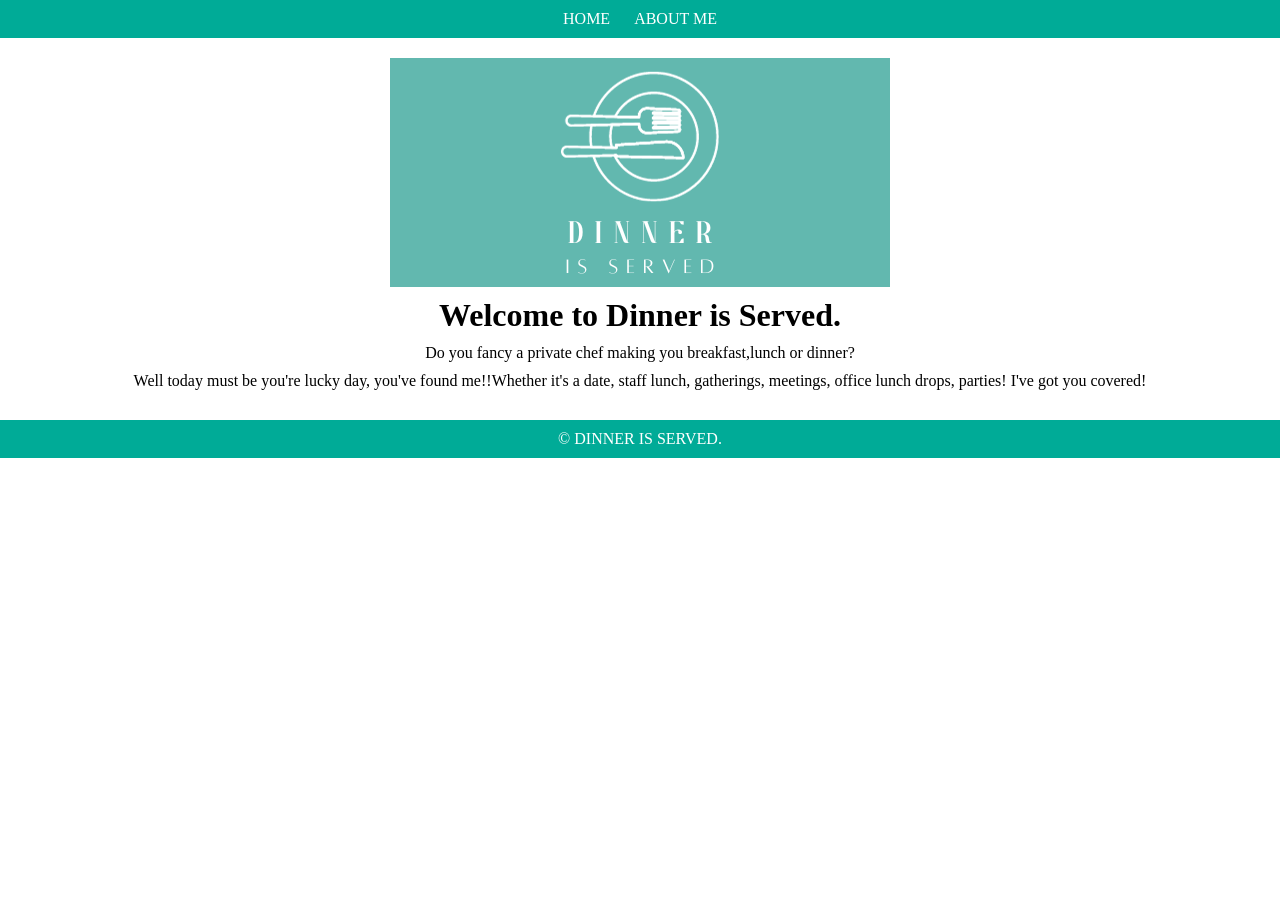
<file: index.html>
<html>
    <head>
        <link rel="stylesheet" href="style.css">
        <title>Dinner is Served</title>
        <link rel="icon" href="images/images.jfif">
    </head>

<header>
    <ul>
        <li><a href="index.html">home</a></li>
        <li><a href="aboutme.html">about me</a></li>
    </ul>
</header>


<body>

    <main>

    <div class="container">
        <img src="images/logo.png" alt="logo">
        <h1>Welcome to Dinner is Served.</h1>
        <p>Do you fancy a private chef making you breakfast,lunch or dinner?</p>
        <p>Well today must be you're lucky day, you've found me!!Whether it's a date, staff lunch, gatherings, meetings, office lunch drops, parties! I've got you covered!</p>
    
    </div>

    </main>

<footer>&copy; Dinner is Served.</footer>
        
</body>

</html>
</file>
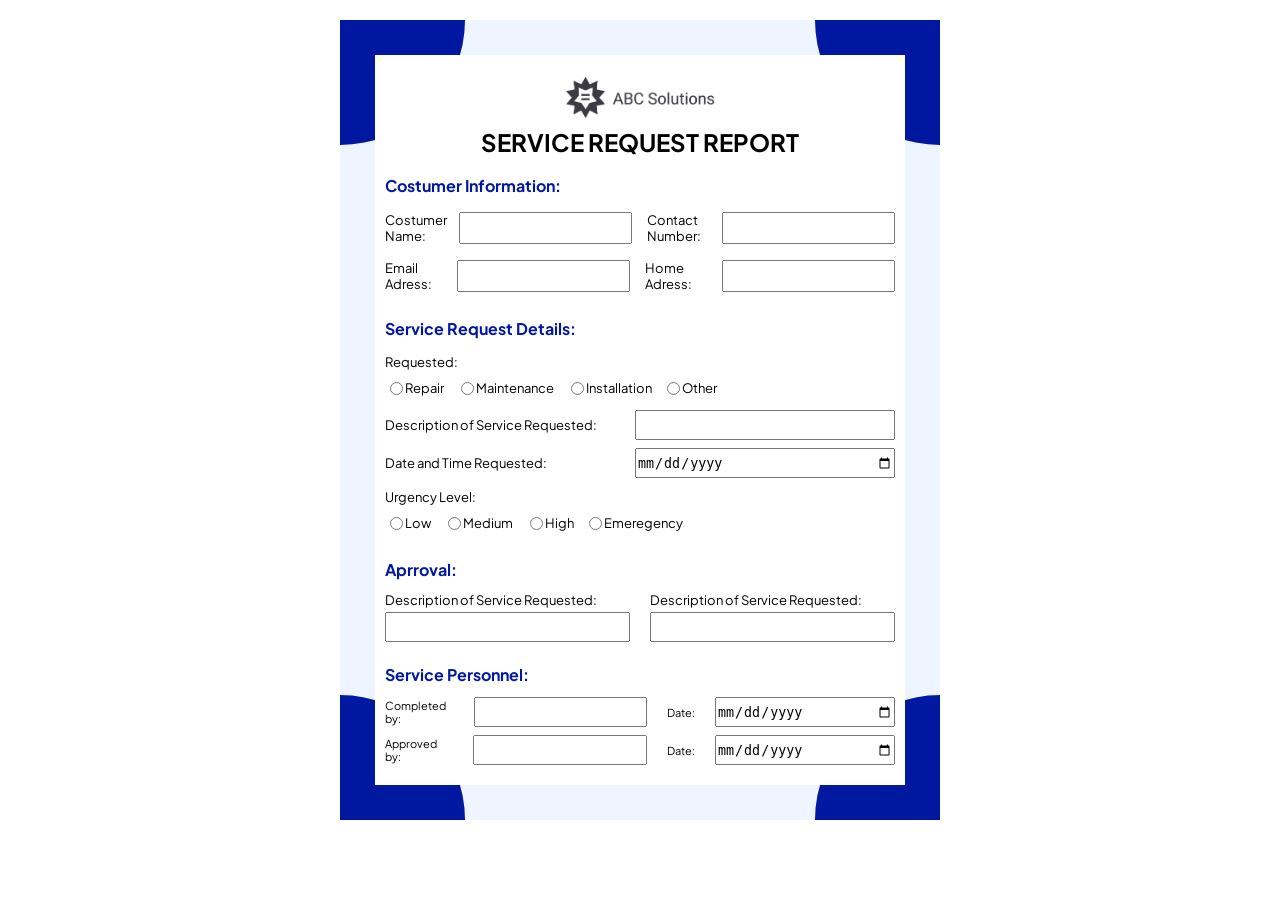
<file: homework12/index.html>
<html>

    <head>
        <link rel="stylesheet" href="style.css">
    </head>


    <body>
        <section>

            <div class="container">

                <div class="box1"></div>
                <div class="box2"></div>
                <div class="box3"></div>
                <div class="box4"></div>

                <div class="card">

                    <div class="header">

                    <img src="images/logo.jpg" alt="logo">
                    <h2>SERVICE REQUEST REPORT</h2>

                    </div>

                    <div class="form">

                        <h4>Costumer Information:</h4>

                        <form>

                        <div class="form1"> 

                            <div class="detail">
                            <label for="costumer-name">Costumer Name:</label>
                            <input type="text" id="costumer-name" name="costumer-name">
                            </div>

                            <div class="detail">
                            <label for="phone">Contact Number:</label>
                            <input type="tel" id="phone" name="phone">
                            </div>

                        </div>

                        <div class="form1"> 

                            <div class="detail">
                            <label for="costumer-mail">Email Adress:</label>
                            <input type="email" id="costumer-mail" name="costumer-mail">
                            </div>

                            <div class="detail">
                            <label for="adress">Home Adress:</label>
                            <input type="text" id="adress" name="adress">
                            </div>

                        </div>

                        </form>

                    </div>

                    <div class="form">

                        <h4>Service Request Details:</h4>

                        <p>Requested:</p>

                        <form>

                        <div class="form2">

                        <div class="pr">
                        <input type="radio" id="repair" name="requested">
                        <label for="repair">Repair</label><br>
                        </div>

                        <div class="pr">
                        <input type="radio" id="maintenance" name="requested">
                        <label for="maintenance">Maintenance</label><br>
                        </div>

                        <div class="pr">
                        <input type="radio" id="installation" name="requested">
                        <label for="installation">Installation</label>
                        </div>

                        <div class="pr">
                        <input type="radio" id="other" name="requested">
                        <label for="other">Other</label>
                        </div>

                        </div>

                        <div class="detail2">
                        <label for="dsr">Description of Service Requested:</label>
                        <input type="text" id="dsr" name="description-service-requested">
                        </div>

                        <div class="detail2">
                        <label for="dtr">Date and Time Requested:</label>
                        <input type="date" id="dtr" name="date-time-requested">
                        </div>

                        <p>Urgency Level:</p>

                        <div class="form2">

                        <div class="pr">
                        <input type="radio" id="low" name="urgency-level">
                        <label for="low">Low</label><br>
                        </div>

                        <div class="pr">
                        <input type="radio" id="medium" name="urgency-level">
                        <label for="medium">Medium</label><br>
                        </div>

                        <div class="pr">
                        <input type="radio" id="high" name="urgency-level">
                        <label for="high">High</label>
                        </div>

                        <div class="pr">
                        <input type="radio" id="emergency" name="urgency-level">
                        <label for="emergency">Emeregency</label>
                        </div>

                        </div>

                        

                        </form>

                    </div>

                    <div class="form">
                        <h4>Aprroval:</h4>

                        <div class="approval">

                        <div class="detail3">
                        <label for="dsr">Description of Service Requested:</label>
                        <input type="text" id="dsr" name="description-service-requested">
                        </div>

                        <div class="detail3">
                        <label for="dsr">Description of Service Requested:</label>
                        <input type="text" id="dsr" name="description-service-requested">
                        </div>

                        </div>

                    </div>

                    <div class="form">
                        <h4>Service Personnel:</h4>

                        <div class="form3"> 

                            <div class="detail4">
                            <label for="cb">Completed by:</label>
                            <input type="text" id="cb" name="service-personnel">
                            </div>

                            <div class="detail4">
                            <label for="date">Date:</label>
                            <input type="date" id="date" name="service-personnel">
                            </div>

                            

                        </div>

                         <div class="form3"> 

                            <div class="detail4">
                            <label for="ab">Approved by:</label>
                            <input type="text" id="ab" name="service-personnel">
                            </div>

                            <div class="detail4">
                            <label for="phone">Date:</label>
                            <input type="date" id="date" name="service-personnel">
                            </div>

                            

                        </div>

                    </div>

                </div>

            </div>

        </section>
    </body>

</html>
</file>
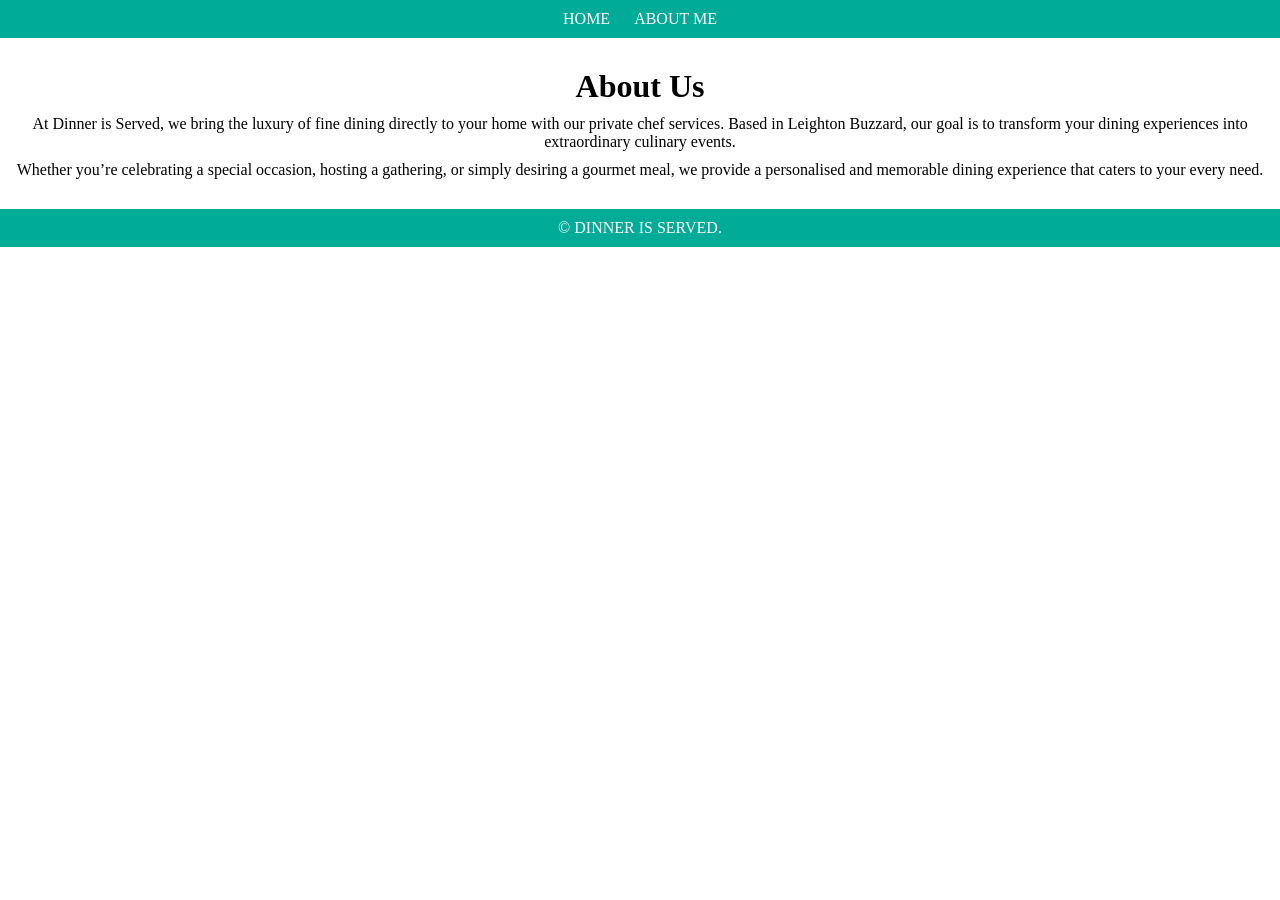
<file: aboutme.html>
<html>
    <head>
        <link rel="stylesheet" href="style.css">
        <title>Dinner is Served</title>
        <link rel="icon" href="images/images.jfif">
    </head>

<header>
    <ul>
        <li><a href="index.html">home</a></li>
        <li><a href="aboutme.html">about me</a></li>
    </ul>
</header>


<body>

    <main>

    <div class="container">
        <h1>About Us</h1>
        <p>At Dinner is Served, we bring the luxury of fine dining directly to your home with our private chef services. Based in Leighton Buzzard, our goal is to transform your dining experiences into extraordinary culinary events.</p>
        <p>Whether you’re celebrating a special occasion, hosting a gathering, or simply desiring a gourmet meal, we provide a personalised and memorable dining experience that caters to your every need.</p>
    </div>

    </main>

<footer>&copy; Dinner is Served.</footer>
        
</body>

</html>
</file>
<file: style.css>
*{
    margin: 0;
    padding: 0;
}

header{
    background-color: rgb(0, 171, 151);
    text-align: center;

}

header ul li{
    display: inline-block;
    padding: 10px;
}

header ul li a{
    text-decoration: none;
    color: white;
    text-transform: uppercase;
}

.container{
    padding: 20px 0;
    text-align: center;
}

.container h1{
    padding: 10px 0;
}

.container p{
    padding-bottom: 10px;
}

footer{
    background-color:rgb(0, 171, 151) ;
    padding: 10px;
    text-align: center;
    color: white;
    text-transform: uppercase;
}
</file>
<file: homework12/style.css>
*{
    margin: 0;
    padding: 0;
    box-sizing: border-box;
}

@font-face {
    font-family: jakarta;
    src: url(fonts/jakarta.ttf);
}

body{
    font-family: 'jakarta', jakarta;
}

.container{
    width: 100%;
    max-width: 600px;
    min-height: 800px;
    margin: 20px auto;
    background-color: #eef5ff;
    overflow: hidden;
    position: relative;
    display: flex;
    justify-content: center;
    align-items: center;
}

.box1{
    background-color: #00179f;
    width: 250px;
    height: 250px;
    border-radius: 100%;
    position: absolute;
    top: -125px;
    left: -125px;
}

.box2{
    background-color: #00179f;
    width: 250px;
    height: 250px;
    border-radius: 100%;
    position: absolute;
    top: -125px;
    right: -125px;

}

.box3{
    background-color: #00179f;
    width: 250px;
    height: 250px;
    border-radius: 100%;
    position: absolute;
    bottom: -125px;
    left: -125px;

}

.box4{
    background-color: #00179f;
    width: 250px;
    height: 250px;
    border-radius: 100%;
    position: absolute;
    bottom: -125px;
    right: -125px;

}

.card{
    background-color: white;
    width: 530px;
    height: 730px;
    position: absolute;
}

.header{
    display: flex;
    flex-direction: column;
    align-items: center;
    justify-content: center;
    padding-bottom: 10px;
}

.form{
    padding-bottom: 10px;
}

.form h4{
    padding: 8px 10px;
    color: #00179f;
}

.form p{
    padding-left: 10px;
    padding-top: 7px;
    font-size: 13px;
}

img{
    width: 200px;
    padding-top: 10px;
}

.detail{
    display: flex;
    font-size: 13px;
}

.detail2{
    padding: 4px 10px;
    display: flex;
    justify-content: space-between;
    align-items: center;
    font-size: 13px;
}

.detail3{
    padding: 4px 10px;
    flex-direction: column;
    font-size: 13px;
}

.detail2 input{
    width: 260px;
    height: 30px;
}

.form1{
    display: flex;
    gap: 15px;
    padding: 8px 10px;
}

.pr{
    display: flex;
    justify-content: center;
    align-items: center;
    gap: 2px;
    padding: 2px 5px;
}

.form2{
    display: flex;
    max-width: fit-content;
    gap: 5px;
    padding: 8px 10px;
    font-size: 13px;
}

.approval{
    display: flex;
}

.approval input{
    display: flex;
    align-items: center;
    justify-content: center;
    width: 245px;
    height: 30px;
    margin-top: 4px;
}

.form3{
    display: flex;
    justify-content: space-between;
}

.detail4{
    display: flex;
    padding: 4px 10px;
    font-size: 11px;
    justify-content: center;
    align-items: center;
    gap: 20px;
}

.detail4 input{
    width: 180px;
    height: 30px;
}
</file>
